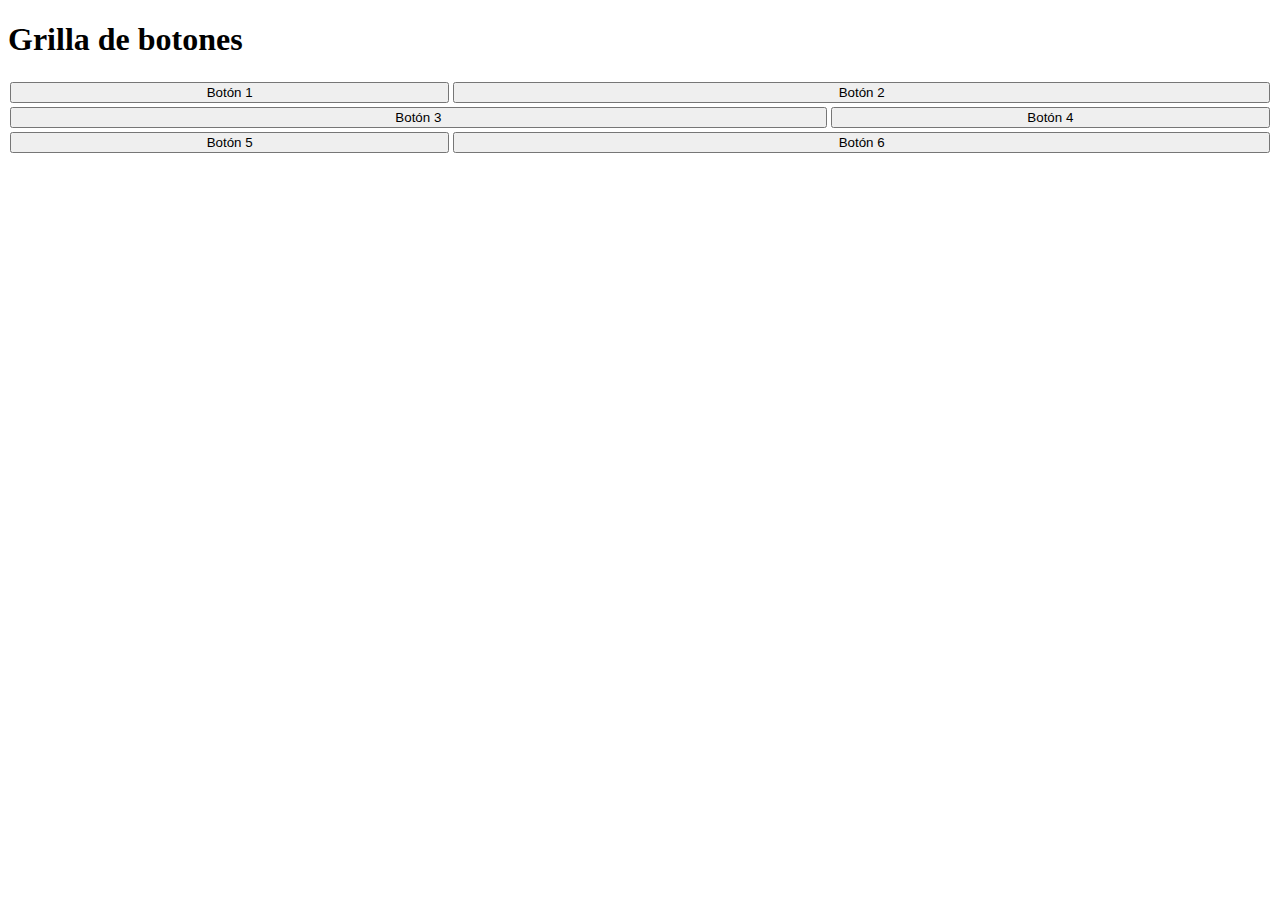
<file: index.html>
<!DOCTYPE html>
<html lang="es">
<head>
    <meta charset="UTF-8">
    <meta http-equiv="X-UA-Compatible" content="IE=edge">
    <meta name="viewport" content="width=device-width, initial-scale=1.0">
    <link rel="stylesheet" href="style.css"> 
    <title>Document</title>
</head>
<body>
    <h1>Grilla de botones</h1>
    <div class="grid-container">
        <button class="btn-1">Botón 1</button>
        <button class="btn-2">Botón 2</button>
        <button class="btn-3">Botón 3</button>
        <button class="btn-4">Botón 4</button>
        <button class="btn-5">Botón 5</button>
        <button class="btn-6">Botón 6</button>
    </div>
</body>
</html>
</file>
<file: style.css>
.grid-container {
    display: grid;
}

.grid-container > button {
    margin: 2px;
}
.btn-1 {
    grid-area: 1/1 / 2/2;
}
.btn-2 {
    grid-area: 1/2 / 2/4;
}
.btn-3 {
    grid-area: 2/1 / 3/3;
}
.btn-4 {
    grid-area: 2/3 / 3/4;
}

.btn-5 {
    grid-area: 3/1 / 3/2;
}
.btn-6 {
    grid-area: 3/2 / 3/4;
}
</file>
